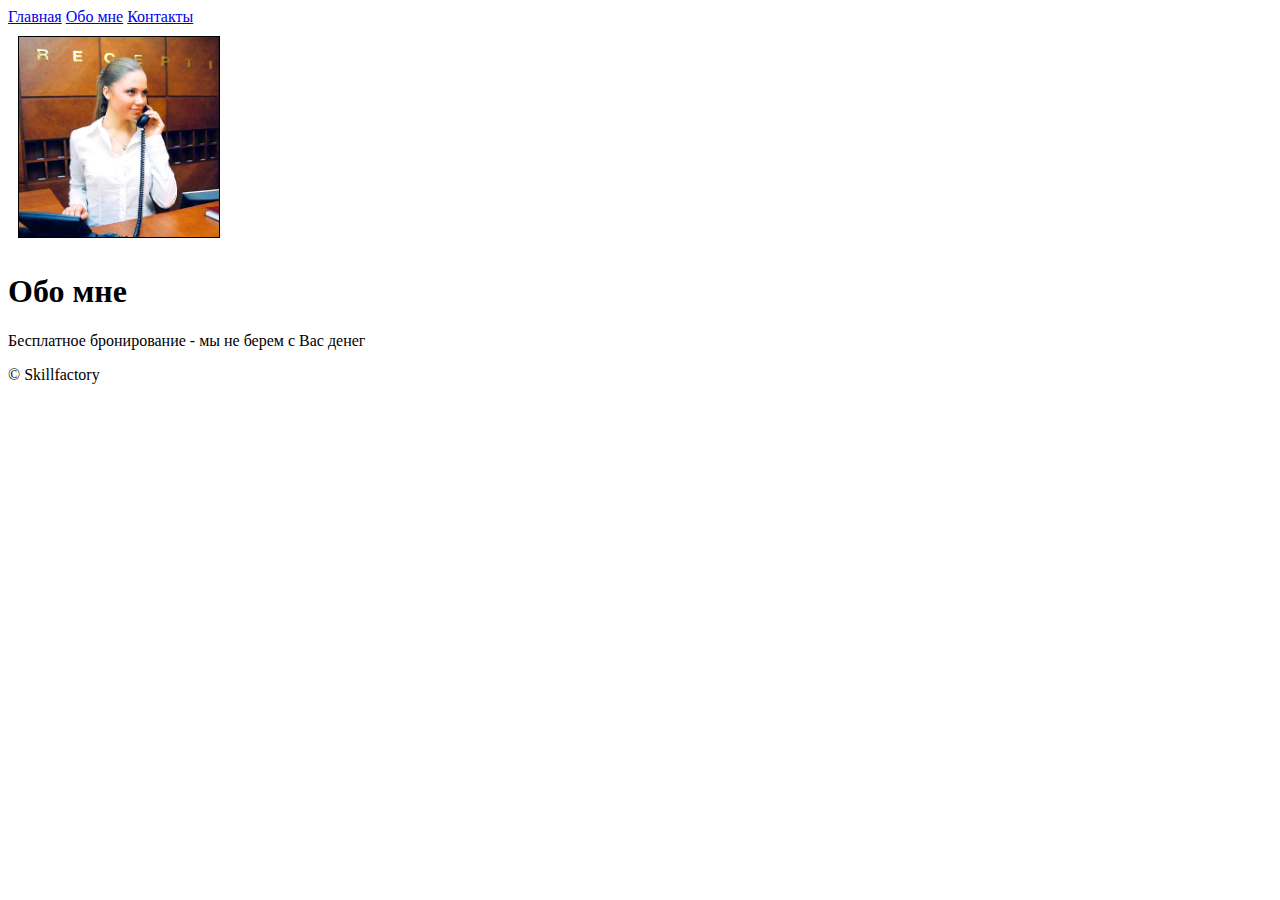
<file: pages/about.html>
<!DOCTYPE html>

<html>
<head>
    <meta charset="utf-8">
    <title>О нас</title>
</head>
<body>
    <header>
        <a href="../index.html">Главная</a>
        <a href="#">Обо мне</a>
        <a href="contacts.html">Контакты</a>
    </header>
    <main>
        <img src="../images/logo.jpg" alt="Красивая девушка" width="200" height="200" border="1" hspace="10" vspace="10">
        <h1>Обо мне</h1>
        <p> Бесплатное бронирование - мы не берем с Вас денег</p>
    </main>
    <footer>
            <span>&copy;&nbsp;Skillfactory</span>
    </footer>
</body>
</html>
</file>
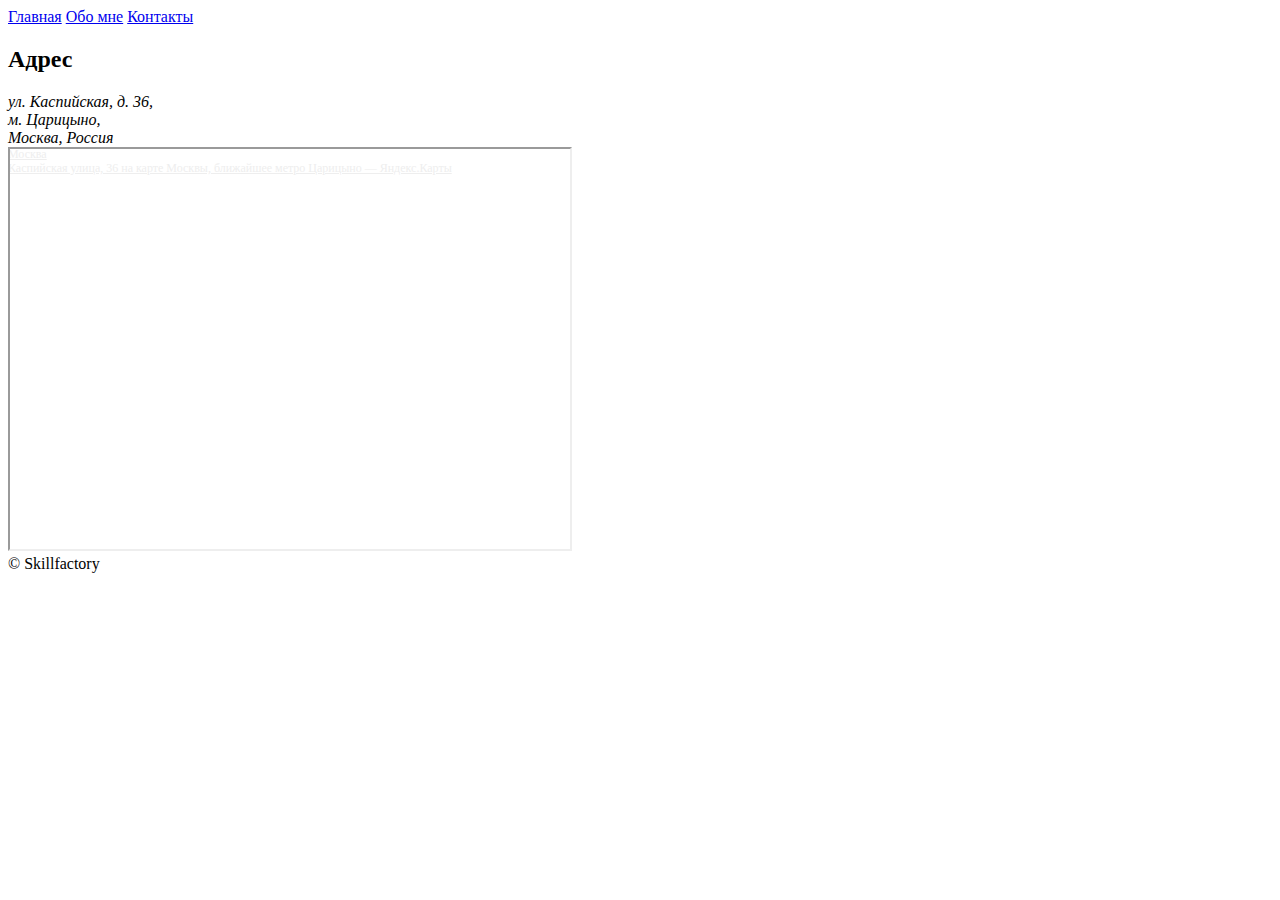
<file: pages/contacts.html>
<!DOCTYPE html>
<html>
<head>
    <meta charset="utf-8">
    <title>Контакты</title>
</head>
<body>
    <header>
        <a href="../index.html">Главная</a>
        <a href="about.html">Обо мне</a>
        <a href="#">Контакты</a>
    </header>
    <main>
        <h2>Адрес</h2>
        <address>
            ул. Каспийская, д. 36,  <br>
            м. Царицыно,<br>
            Москва, Россия<br>
        </address>    
        <!--просто в ввиде текста--> 
           <!-- <p> 
            ул. Каспийская, д. 36,  <br>
            м. Царицыно,<br>
            Москва, Россия<br>
        </p> 
    -->   
    <!--виджет карты-->
        <div style="position:relative;overflow:hidden;">
            <a href="https://yandex.ru/maps/213/moscow/?utm_medium=mapframe&utm_source=maps" 
            style="color:#eee;font-size:12px;position:absolute;top:0px;">Москва</a>
            <a href="https://yandex.ru/maps/213/moscow/house/kaspiyskaya_ulitsa_36/Z04YcAFmTEUDQFtvfXpweXRmZg==/?from=tabbar&ll=37.666504%2C55.618852&source=serp_navig&utm_medium=mapframe&utm_source=maps&z=16" 
            style="color:#eee;font-size:12px;position:absolute;top:14px;">Каспийская улица, 36 на карте Москвы, ближайшее метро Царицыно — Яндекс.Карты</a>
            <iframe src="https://yandex.ru/map-widget/v1/-/CCUEEButxC" width="560" height="400" frameborder="1" allowfullscreen="true" style="position:relative;"></iframe>
        </div>
    </main>
    <footer>
            <span>&copy;&nbsp;Skillfactory</span>
    </footer>
</body>
</html>
</file>
